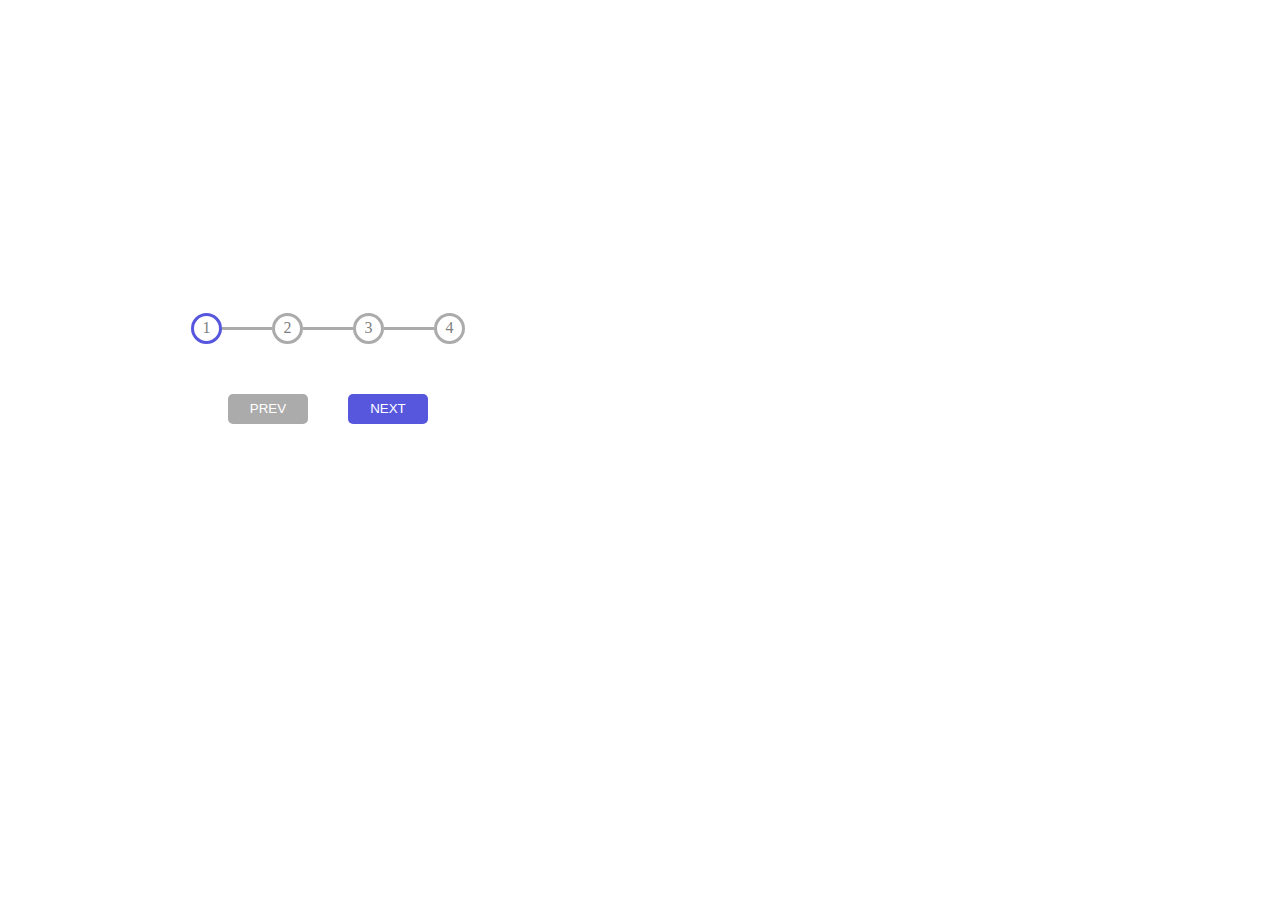
<file: DAY2/index.html>
<!DOCTYPE html>
<html lang="en">
<head>
    <meta charset="UTF-8">
    <meta http-equiv="X-UA-Compatible" content="IE=edge">
    <meta name="viewport" content="width=device-width, initial-scale=1.0">
    <title>PROJECT 2</title>
    <link rel="stylesheet" href="style.css">
</head>
<body>
    <div class="container">

        <div class="items">
            <div class="item active">1</div>
            <div class="line"></div>
            <div class="item">2</div>
            <div class="line"></div>
            <div class="item">3</div>
            <div class="line"></div>
            <div class="item">4</div>
        
        </div>

        <div class="buttons">
            <button class="button noactive prev" disabled>PREV</button>
            <button class="button active next">NEXT</button>
        </div>
    </div> 

    <script src="script.js"></script>
</body>
</html>
</file>
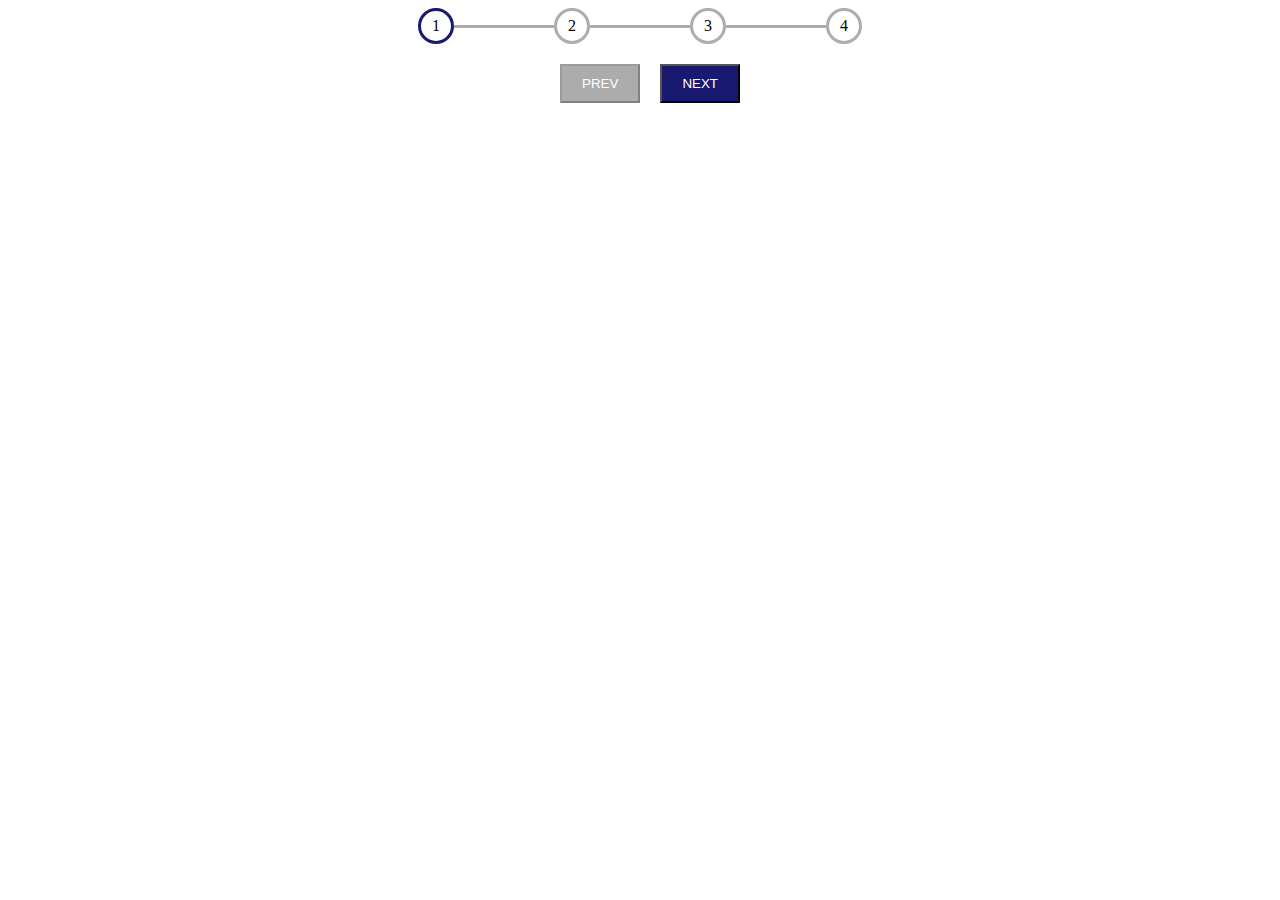
<file: DAY2_PRACTISE/index.html>
<!DOCTYPE html>
<html lang="en">
<head>
    <meta charset="UTF-8">
    <meta http-equiv="X-UA-Compatible" content="IE=edge">
    <meta name="viewport" content="width=device-width, initial-scale=1.0">
    <link rel="shortcut icon" href="[data-uri]">
    <title>DAY 2</title>
    <link rel="stylesheet" href="style.css">
</head>
<body>
    <div class="listItem">
        <div class="item active">1</div>
        <div class="line"></div>
        <div class="item">2</div>
        <div class="line"></div>
        <div class="item">3</div>
        <div class="line"></div>
        <div class="item">4</div>
    </div>

    <div class="listButton">
        <button class="prev" disabled>PREV</button>
        <button class="next">NEXT</button>
    </div>

    <script src="script.js"></script>
</body>
</html>
</file>
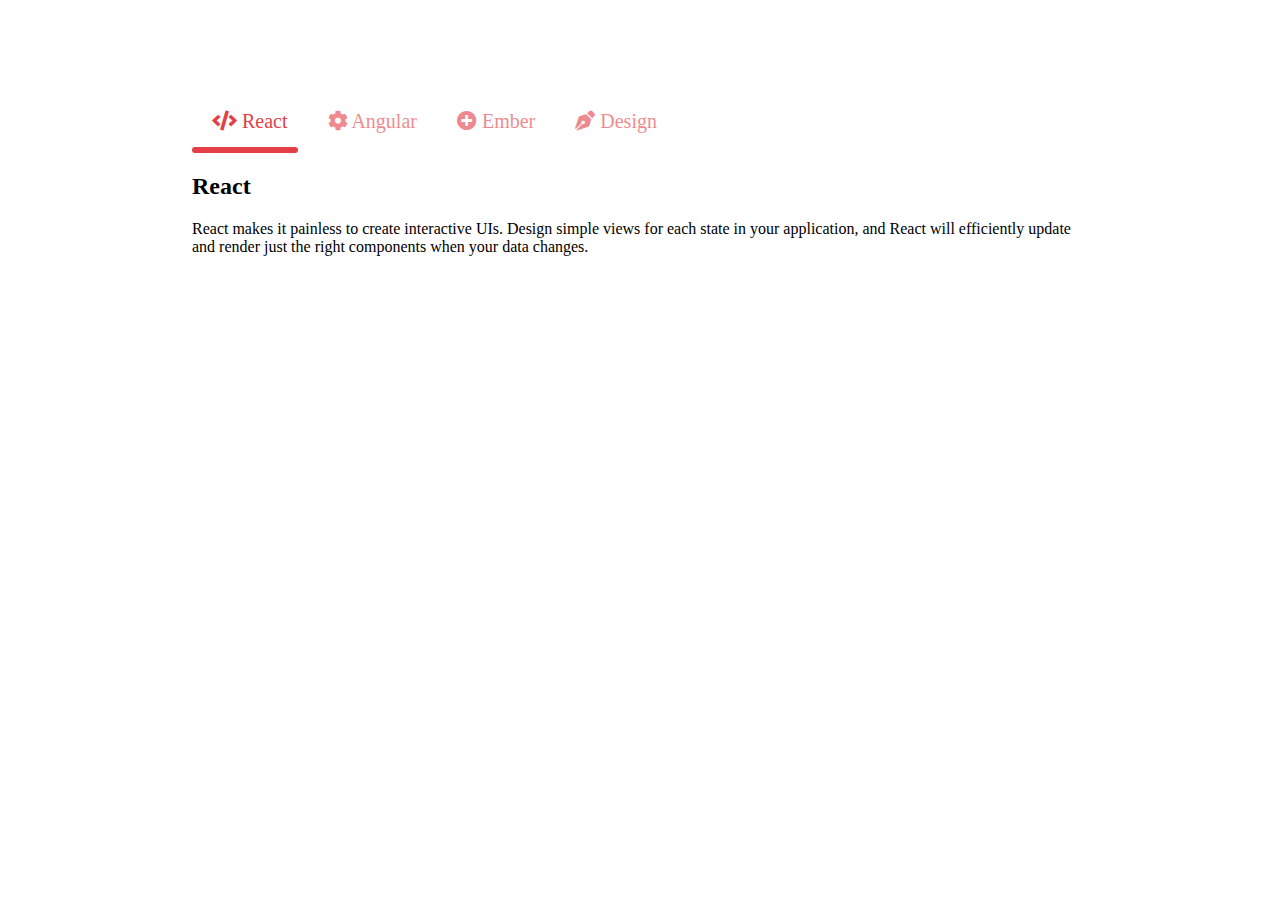
<file: UI_F8/index.html>
<!DOCTYPE html>
<html lang="en">
<head>
    <meta charset="UTF-8">
    <meta http-equiv="X-UA-Compatible" content="IE=edge">
    <meta name="viewport" content="width=device-width, initial-scale=1.0">
    <title>UI F8</title>
    <link rel="stylesheet" href="https://cdnjs.cloudflare.com/ajax/libs/font-awesome/5.15.3/css/all.min.css">
    <link rel="stylesheet" href="style.css">
</head>
<body>
    <div class="tag">
        <div class="tag-item active">
            <i class="tab-icon fas fa-code"></i>
            React
        </div>
        <div class="tag-item">
            <i class="tab-icon fas fa-cog"></i>
            Angular
        </div>
        <div class="tag-item">
            <i class="tab-icon fas fa-plus-circle"></i>
            Ember
        </div>
        <div class="tag-item">
            <i class="tab-icon fas fa-pen-nib"></i>
            Design
        </div>

        <div class="line"></div>
    </div>

    <div class="content">
        <div class="content-item active">
            <h2>React</h2>
            <p>React makes it painless to create interactive UIs. Design simple views for each state in your application, and React will efficiently update and render just the right components when your data changes.</p>
        </div>
        <div class="content-item">
            <h2>Angular</h2>
            <p>
                Angular is an application design framework and development platform for creating efficient and sophisticated single-page apps.
            </p>
        </div>
        <div class="content-item">
            <h2>Ember</h2>
            <p>
                Ember.js is a productive, battle-tested JavaScript framework for building modern web applications. It includes everything you need to build rich UIs that work on any device.
            </p>
        </div>
        <div class="content-item">
            <h2>Vui.js</h2>
            <p>
                Vue (pronounced /vjuː/, like view) is a progressive framework for building user interfaces. Unlike other monolithic frameworks, Vue is designed from the ground up to be incrementally adoptable. 
            </p>
        </div>
    </div>

    <script src="script.js"></script>
</body>
</html>
</file>
<file: DAY2/style.css>
.container{
    width: 50vw;
    height: 80vh;
    justify-content: center;
    display: flex;
    align-items: center;
    flex-direction: column;
}
.items{
    display: flex;
    align-items: center;
    margin-bottom: 50px;
}

.item{
    width: 25px;
    height: 25px;
    border: 3px solid rgb(172, 171, 171);
    display: flex;
    justify-content: center;
    align-items: center;
    border-radius: 50%;
    color: gray;
    transition: all 0.3s ease-in;
}

.line{
    width: 50px;
    height: 3px;
    background-color: rgb(172, 171, 171);
    transition: all 0.3s ease-in;
}

.line.active{
    background-color: rgb(87, 87, 221);
}

.item.active{
    border-color: rgb(87, 87, 221);
}

.buttons{
    width: 200px;
    display: flex;
    justify-content: space-between;
}

button{
    width: 80px;
    height: 30px;
    border-radius: 5px;
    border: 0;
    color: white;
    background-color: rgb(87, 87, 221);
    cursor: pointer;
}

.button:disabled{
    cursor: no-drop;
    background-color: rgb(172, 171, 171);
}
</file>
<file: DAY2_PRACTISE/style.css>
.listItem{
    display: flex;
    justify-content: center;
    align-items: center;
}

.item{
    display: flex;
    width: 30px;
    height: 30px;
    align-items: center;
    justify-content: center;
    border: 3px solid rgb(173, 172, 172);
    border-radius: 50%;
    transition: 0.3s ease-in;
}

.item.active{
    border-color: midnightblue;
}

.line{
    width: 100px;
    height: 3px;
    background-color: rgb(173, 172, 172);
    transition: 0.3s ease-in;
}

.line.active{
    background-color: midnightblue;
}

.listButton{
    width: 100%;
    display: flex;
    justify-content: center;
    margin-top: 20px;
}

button{
    background-color: midnightblue;
    color: white;
    margin-left: 20px;
    padding: 10px 20px;
}

button:disabled{
    background-color: rgb(173, 172, 172);
    cursor: no-drop;
}
</file>
<file: UI_F8/style.css>
body{
    margin: auto;
    margin-top: 10vh;
    height: 80vh;
    width: 70vw;
    justify-content: center;
}

.tag{
    display: flex;
    position: relative;
}

.tag-item{
    font-size: 20px;
    padding: 20px;
    color: rgb(228, 62, 70);
    opacity: 60%;
}

.tag-item.active{
    opacity: 1;
}

.tag .line{
    position: absolute;
    width: 0px;
    height: 6px;
    bottom: 0;
    left: 0;
    background-color: rgb(228, 62, 70);
    border-radius: 15px;
    transition: all 0.2s ease-in;
}

.content-item{
    display: none;
}

.content-item.active{
    display: block;
}
</file>
